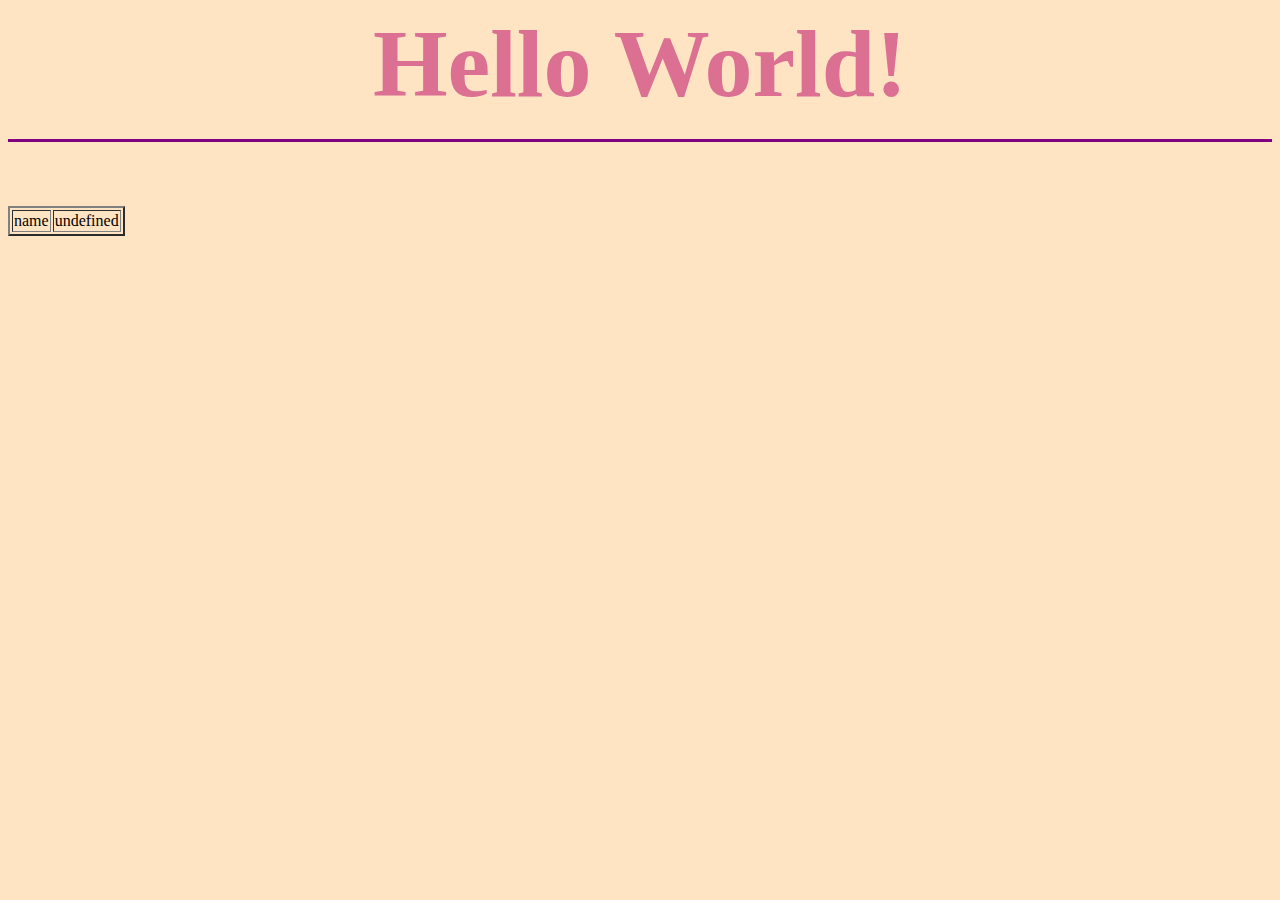
<file: Cloning/바닐라/nomad.html>
<!DOCTYPE <!DOCTYPE html>
<html>
<head>
    <meta charset="utf-8">
    <title>Nomad Practice</title>
    <link rel="stylesheet"  href="nomad.css">
</head>
<body>
    <h1 id="banana" class="btn">Hello World!</h1>
    <table border="2">
        <tr>
            <td>name</td>  <td class="name">undefined</td>
        </tr>    
    </table>

    <script src="nomad.js"></script>
</body>
</html>





<!-- 
<meta http-equiv="X-UA-Compatible" content="IE=edge">
    <title>Page Title</title>
    <meta name="viewport" content="width=device-width, initial-scale=1">
    <link rel="stylesheet" type="text/css" media="screen" href="nomad.css">
    <script src="nomad.js"></script> -->
</file>
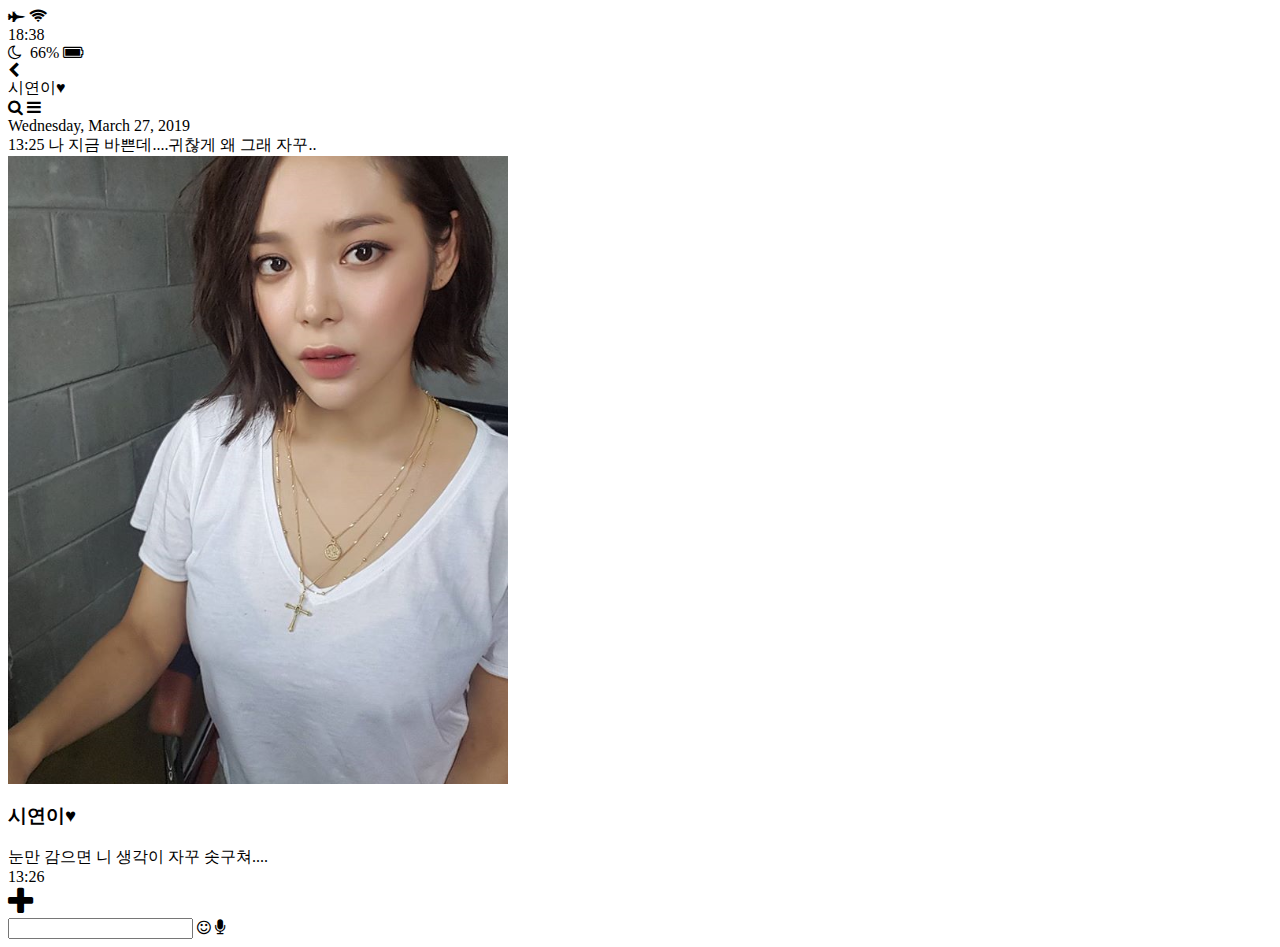
<file: Cloning/카카오/chat.html>
<!DOCTYPE <!DOCTYPE html>
<html>
<head>
    <meta charset="utf-8">
    <meta http-equiv="X-UA-Compatible" content="IE=edge">
    <meta name="viewport" content="width=device-width, initial-scale=1">
    <link rel="stylesheet" href="https://maxcdn.bootstrapcdn.com/font-awesome/4.6.3/css/font-awesome.min.css">
    <title>Chat</title>
</head>
<body>
    <header class="top-header">
        <div class="header__top">
            <div class="header__column">
              <!--plane icon-->
              <i class="fa fa-fighter-jet"></i>
              <!--wifi icon-->
              <i class="fa fa-wifi"></i>
            </div>
            <div class="header__column">
              <span class="header__time">18:38</span>
            </div>
            <div class="header__column">
              <!--moon icon-->
              <i class="fa fa-moon-o"></i>
              <!—blue icon—>
              <i class="fa fa-blutooth-b"></i>      
              <span class="header__battery">66% <!—battery icon—><i class="fa fa-battery-full"></i></span>
            </div>
        </div>
        <div class="header__bottom">
            <div class="header__column">
              <i class="fa fa-chevron-left lg"></i>
            </div>
            <div class="header__column">
              <span class="header__text">시연이♥</span>
            </div>
            <div class="header__column">
              <i class="fa fa-search"></i>
              <i class="fa fa-bars"></i>
            </div>
        </div>
    </header>
    <main class="chat">
      <div class="date-divider">
        <span class="date-divider__text">
        Wednesday, March 27, 2019
        </span>
      </div>
      <div class="chat__message chat__message__from-me">
        <span class="chat__message-time">13:25</span>
        <span class="chat__message-body">나 지금 바쁜데....귀찮게 왜 그래 자꾸..</span>
      </div>
      <div class="chat__message chat__message__to-me">
        <img src="style/honey.png" class="image">
        <div class="chat__message-center">
          <h3 class="chat__message-username">시연이♥</h3>
          <span class="chat__message-body">눈만 감으면 니 생각이 자꾸 솟구쳐....</span>
        </div>
        <span class="chat__message-time">13:26</span>
      </div>
    </main>
    <div class="type__message">
      <i class="fa fa-plus fa-2x"></i>
      <div class="type__message-input">
        <input type="text">
        <i class="fa fa-smile-o"></i>
        <span class="record-message">
          <i class="fa fa-microphone"></i>
        </span>
      </div>
      
    </div>
    
</body>
</html>
</file>
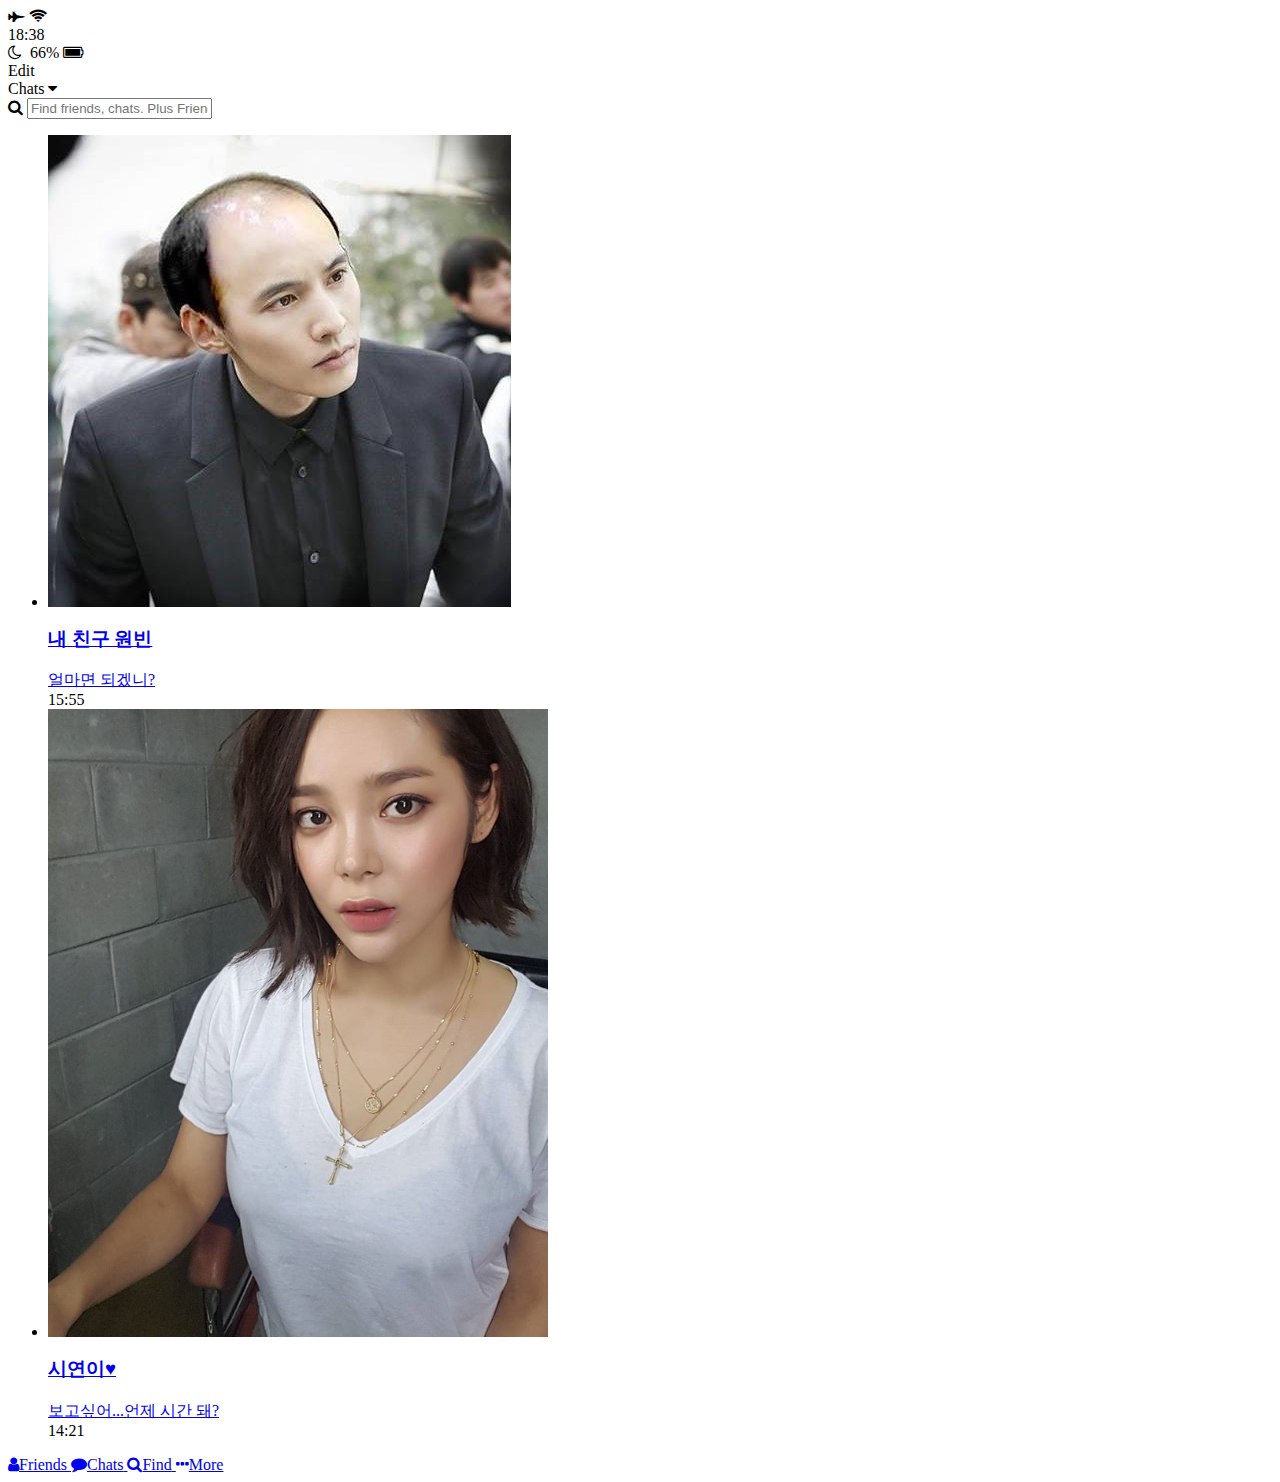
<file: Cloning/카카오/chats.html>
<!DOCTYPE <!DOCTYPE html>
<html>

<head>
  <meta charset="utf-8">
  <meta http-equiv="X-UA-Compatible" content="IE=edge">
  <meta name="viewport" content="width=device-width, initial-scale=1">
  <link rel="stylesheet" href="https://maxcdn.bootstrapcdn.com/font-awesome/4.6.3/css/font-awesome.min.css">
  <title>Chats</title>
</head>

<body>
  <header class="top-header">
    <div class="header__top">
      <div class="header__column">
        <!--plane icon-->
        <i class="fa fa-fighter-jet"></i>
        <!--wifi icon-->
        <i class="fa fa-wifi"></i>
      </div>
      <div class="header__column">
        <span class="header__time">18:38</span>
      </div>
      <div class="header__column">
        <!--moon icon-->
        <i class="fa fa-moon-o"></i>
        <!—blue icon—>
          <i class="fa fa-blutooth-b"></i>
          <span class="header__battery">66% <!—battery icon—><i class="fa fa-battery-full"></i></span>
      </div>
    </div>
    <div class="header__bottom">
      <div class="header__column">
        <span class="header__text">Edit</span>
      </div>
      <div class="header__column">
        <span class="header__text">Chats <i class="fa fa-caret-down"></i></span>
      </div>
      <div class="header__column">

      </div>
    </div>
  </header>

  <main class="chats">
    <div class="search-bar">
      <i class="fa fa-search"></i>
      <input type="text" placeholder="Find friends, chats. Plus Friends">
    </div>
    <ul class="chats__list">
      <li class="chats__chat">
        <a href="chat.html">
          <div class="chat__content">
            <img src="style/wonbin.jpg" alt="">
            <div class="chat__preview">
              <h3 class="chat__user">내 친구 원빈</h3>
              <span class="chat__lastMessage">얼마면 되겠니?</span>
  
            </div>
          </div>
        </a>
        <span class="chat__date-time">
          15:55
        </span>
      </li>
      <li class="chats__chat">
        <a href="chat.html">
          <div class="chat__content">
            <img src="style/honey.png" alt="">
            <div class="chat__preview">
              <h3 class="chat__user">시연이♥</h3>
              <span class="chat__lastMessage">보고싶어...언제 시간 돼?</span>
            </div>
          </div>
        </a>
        <span class="chat__date-time">
          14:21
        </span>
      </li>

    </ul>
  </main>





  <nav class="tab-bar">
    <a href="chats.html" class="tab-bar__tab">
      <i class="fa fa-user"></i><span class="tab-bar__title">Friends</span>
    </a>
    <a href="index.html" class="tab-bar__tab tab-bar__tab--selected">
      <i class="fa fa-comment"></i><span class="tab-bar__title">Chats</span>
    </a>
    <a href="find.html" class="tab-bar__tab">
      <i class="fa fa-search"></i><span class="tab-bar__title">Find</span>
    </a>
    <a href="more.html" class="tab-bar__tab">
      <i class="fa fa-ellipsis-h"></i><span class="tab-bar__title">More</span>
    </a>
  </nav>
</body>

</html>
</file>
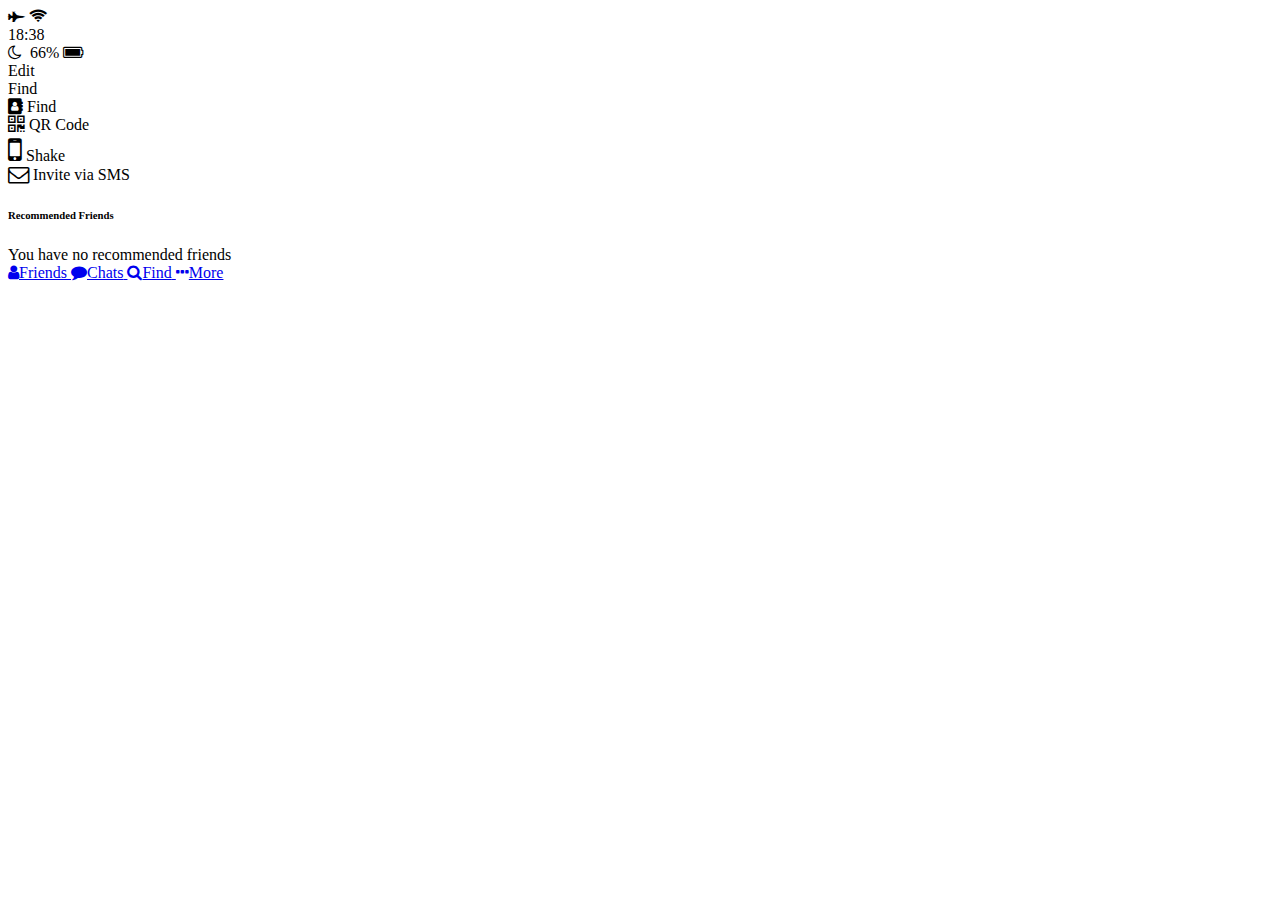
<file: Cloning/카카오/find.html>
<!DOCTYPE <!DOCTYPE html>
<html>
<head>
    <meta charset="utf-8">
    <meta http-equiv="X-UA-Compatible" content="IE=edge">
    <meta name="viewport" content="width=device-width, initial-scale=1">
    <link rel="stylesheet" href="https://maxcdn.bootstrapcdn.com/font-awesome/4.6.3/css/font-awesome.min.css">
    <title>Find</title>
</head>
<body>
    <header class="top-header">
        <div class="header__top">
            <div class="header__column">
              <!--plane icon-->
              <i class="fa fa-fighter-jet"></i>
              <!--wifi icon-->
              <i class="fa fa-wifi"></i>
            </div>
            <div class="header__column">
              <span class="header__time">18:38</span>
            </div>
            <div class="header__column">
              <!--moon icon-->
              <i class="fa fa-moon-o"></i>
              <!—blue icon—>
              <i class="fa fa-blutooth-b"></i>      
              <span class="header__battery">66% <!—battery icon—><i class="fa fa-battery-full"></i></span>
            </div>
        </div>
        <div class="header__bottom">
            <div class="header__column">
              <span class="header__text">Edit</span>
            </div>
            <div class="header__column">
              <span class="header__text">Find</span>
            </div>
            <div class="header__column">
              
            </div>
        </div>
    </header>
<main class="find">
  <section class="find__options">
    <div class="find__option">
        <i class="fa fa-address-book"></i>
      <span class="find__option-title">Find</span>
    </div>
    <div class="find__option">
      <i class="fa fa-qrcode fa-lg"></i>
      <span class="find__option-title">QR Code</span>
    </div>
    <div class="find__option">
      <i class="fa fa-mobile fa-2x"></i>
      <span class="find__option-title">Shake</span>
    </div>
    <div class="find__option">
      <i class="fa fa-envelope-o fa-lg"></i>
      <span class="find__option-title">Invite via SMS</span>
    </div>
  </sectioin>
  <section class="find__recommended">
    <header>
      <h6 class="recommended_title">Recommended Friends</h6>
    </header>
    <div class="recommended__none">
      <span class="recommended_text">You have no recommended friends</span>
    </div>
  </section>

</main>



    <nav class="tab-bar">
            <a href="chats.html" class="tab-bar__tab">
                <i class="fa fa-user"></i><span class="tab-bar__title">Friends</span>
            </a>
            <a href="index.html" class="tab-bar__tab">
                <i class="fa fa-comment"></i><span class="tab-bar__title">Chats</span>
            </a>
            <a href="find.html" class="tab-bar__tab  tap-bar__tap--selected">
                <i class="fa fa-search"></i><span class="tab-bar__title">Find</span>
            </a>
            <a href="more.html" class="tab-bar__tab">
                <i class="fa fa-ellipsis-h"></i><span class="tab-bar__title">More</span>
            </a>
        </nav>
</body>
</html>
</file>
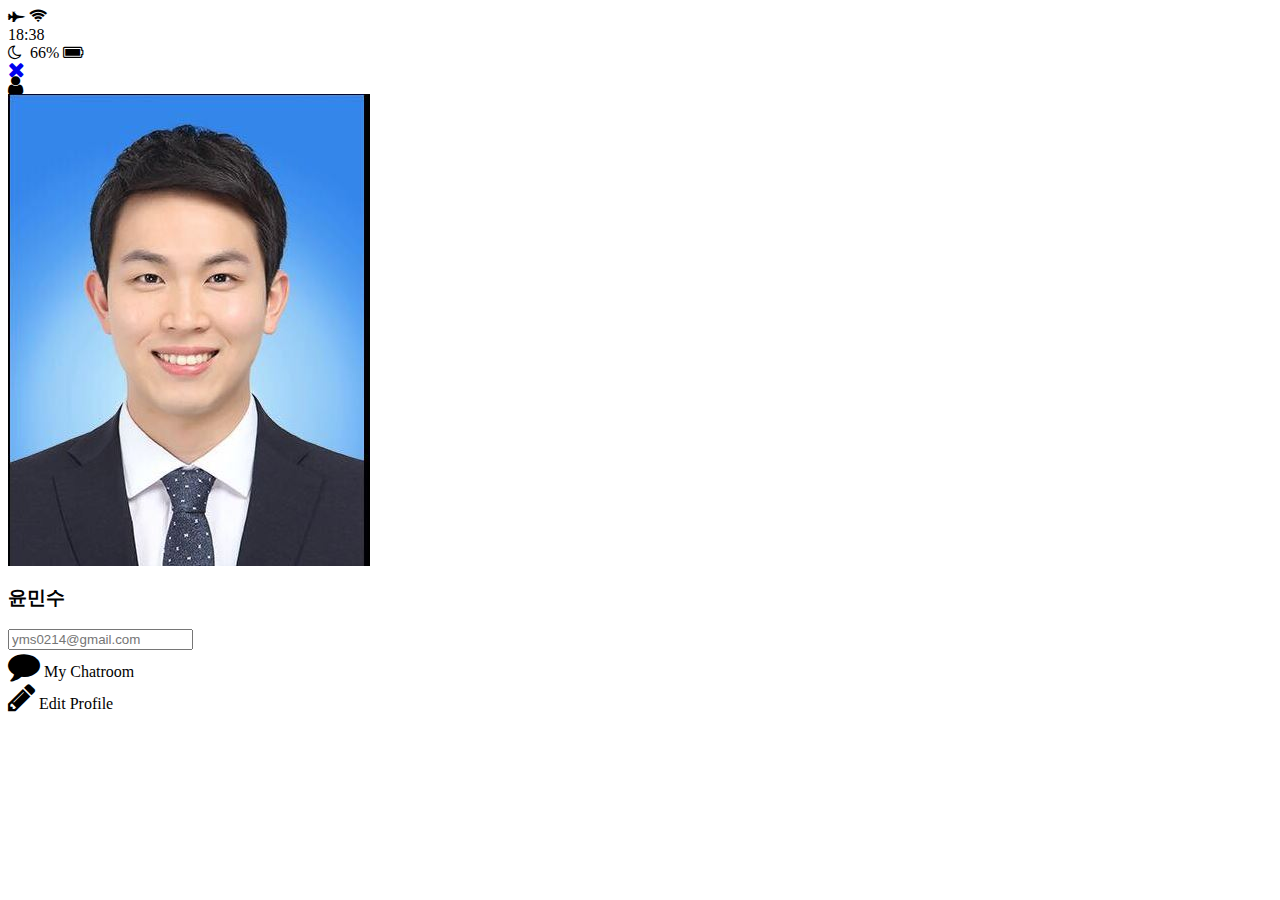
<file: Cloning/카카오/profile.html>
<!DOCTYPE <!DOCTYPE html>
<html>

<head>
    <meta charset="utf-8">
    <meta http-equiv="X-UA-Compatible" content="IE=edge">
    <meta name="viewport" content="width=device-width, initial-scale=1">
    <link rel="stylesheet" href="https://maxcdn.bootstrapcdn.com/font-awesome/4.6.3/css/font-awesome.min.css">
    <title>Profile</title>
</head>

<body>
    <header class="top-header">
        <div class="header__top">
            <div class="header__column">
                <!--plane icon-->
                <i class="fa fa-fighter-jet"></i>
                <!--wifi icon-->
                <i class="fa fa-wifi"></i>
            </div>
            <div class="header__column">
                <span class="header__time">18:38</span>
            </div>
            <div class="header__column">
                <!--moon icon-->
                <i class="fa fa-moon-o"></i>
                <!—blue icon—>
                    <i class="fa fa-blutooth-b"></i>
                    <span class="header__battery">66% <!—battery icon—><i class="fa fa-battery-full"></i></span>
            </div>
        </div>
        <div class="header__bottom">
            <div class="header__column">
                <a href="index.html">
                    <i class="fa fa-times fa-lg"></i>
                </a>
            </div>
            <div class="header__column">

            </div>
            <div class="header__column">
                <i class="fa fa-user fa-lg"></i>
            </div>
        </div>
    </header>
    <main class="profile">
        <header class="profile__header">
            <img src="style/myface.JPG">
            <h3 class="profile__header-title">윤민수</h3>
        </header>
        <input type="text" placeholder="yms0214@gmail.com">
        <div class="profile__actions">
            <div class="profile__action">
                <span class="profile_action-circle"></span>
                <i class="fa fa-comment fa-2x"></i>
                <span class="profile__action-title">My Chatroom</span>
            </div>
            <div class="profile__action">
                <span class="profile_action-circle"></span>
                <i class="fa fa-pencil fa-2x"></i>
                <span class="profile__action-title">Edit Profile</span>
            </div>
        </div>

    </main>


</body>

</html>
</file>
<file: Cloning/바닐라/nomad.css>
body {
    background-color: bisque;
}

h1 {
    text-align: center;
    font-size : 6rem;
    color : palevioletred;
    border-bottom: 3px solid purple;
    padding-bottom: 20px;
    transition: color 1s ease-in-out;
}

.clicked { 
    font-size : 6rem;
    color: purple;
}

.btn, .name {
    cursor: pointer;
}
</file>
